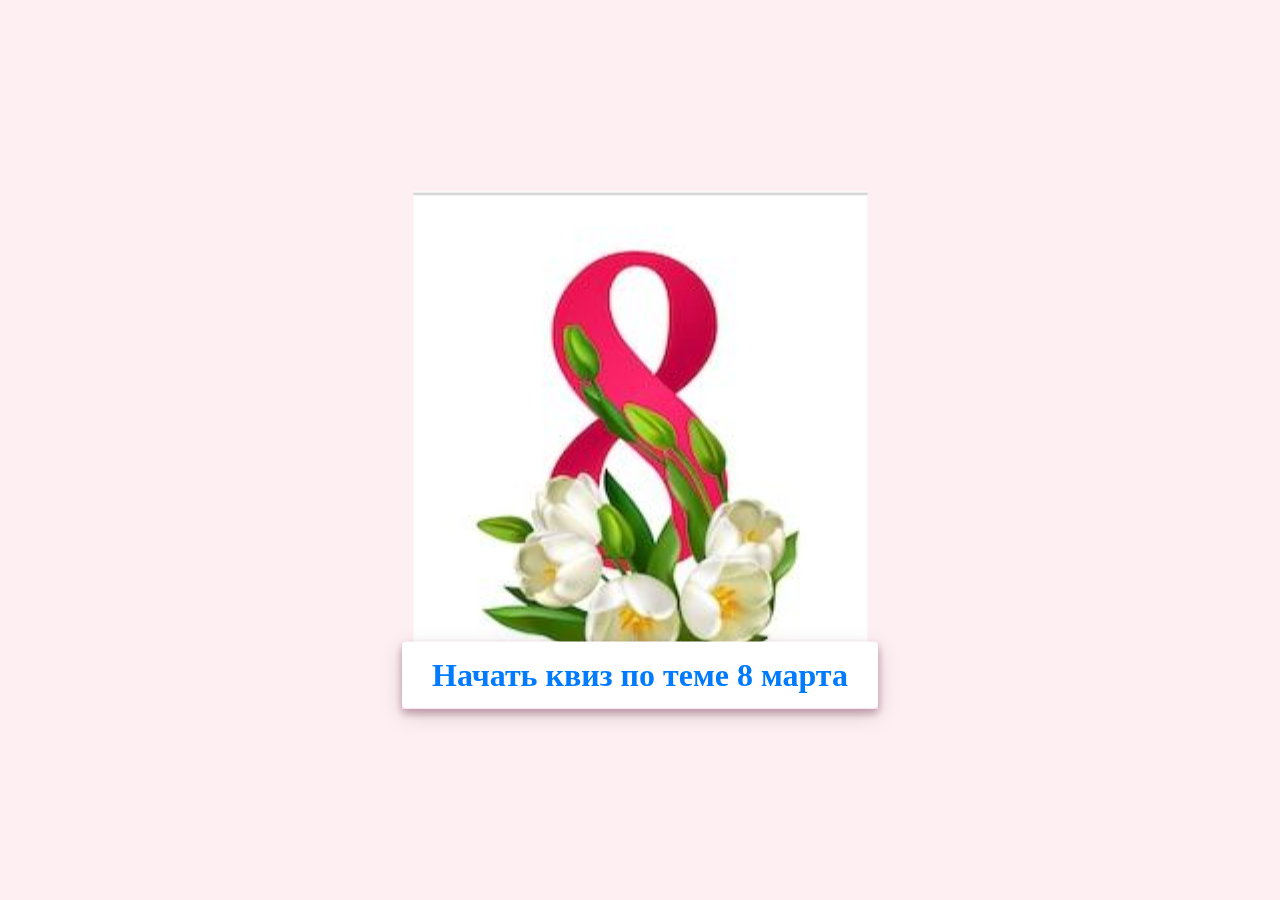
<file: index.html>
<!DOCTYPE html>
<html lang="ru">
<head>
	<meta charset="UTF-8">
	<meta name="viewport" content="width=device-width, initial-scale=1.0">
	<title>Document</title>
	<link rel="stylesheet" href="style.css">
	<script src="q.js" defer></script>
	<script src="main.js" defer></script>
</head>
<body>
<img src="1.PNG" alt="Поздравление с 8 Марта" class='enlarge'>
	<div class="start-btn">
		<button>Начать квиз по теме 8 марта</button>
	</div>

	<div class="info-box">
		<div class="info-title">
			<span>Правила теста</span>
		</div>
		<div class="info-list">
			<div class="info-item">1) Не расстраиваться при выборе неправильного ответа</div>
			<div class="info-item">2) Мы вас все равно любим)</div>
			<div class="info-item">3) У вас 20 секунд на каждый вопрос!!!</div>
			<div class="info-item"></div>
		</div>
		<div class="buttons">
			<button class="quit">Выход</button>
			<button class="start">Начать</button>
		</div>
	</div>

	<div class="quiz-box">
		<header>
			<div class="title">8 марта)</div>
			<div class="timer">
				<div class="timer-left">Времени осталось)</div>
				<div class="timer-sec">20</div>
			</div>
			<div class="timer-line"></div>
		</header>
		<section>
			<div class="que-text"></div>
			<div class="option-list"></div>
		</section>
		<footer>
			<div class="total-que"></div>
			<button class="next-btn">следующий вопросик)</button>
		</footer>
	</div>

	<div class="result-box">
		<!--<div class="icon"></div>-->
		<div class="complete-text">Ваш Результат</div>
		<div class='circular-progress'> <div class="score">2/3</div>
		</div>
		<div class="buttons">
			<button class="quit-res">Выход</button>
			<button class="restart">Повторить</button>
		</div>
	</div>
</body>
</html>
</file>
<file: style.css>
* {
	margin: 0;
	padding: 0;
	box-sizing: border-box;
}

.start-btn {
	z-index: 2!important;
}
.info-box,
.quiz-box,
.result-box {
	position: absolute;
	z-index: 1;
	top: 50%;
	left: 50%;
	transform: translate(-50%, -50%);
	box-shadow: 0 4px 8px 0 rgba(0,0,0, 0.2),
				0 6px 20px 0 rgba(0,0,0, 0.15);
}
/* Новый стиль для квиза с мягкими цветами и женственными элементами */
.start-btn{
	position: absolute;
	z-index: 1;
	top: 75%;
	left: 50%;
	transform: translate(-50%, -50%);
	box-shadow: 0 4px 8px 0 rgba(0,0,0, 0.2),
				0 6px 20px 0 rgba(0,0,0, 0.15);}
* {
    margin: 0;
    padding: 0;
    box-sizing: border-box;
    font-family: 'Georgia', serif;
}
.enlarge {
	margin-top:320px;
    transform: scale(2);
}

body {
    background-color: #fdeff2;
    color: #5a3e4f;
    text-align: center;
}

.welcome-page {
    display: flex;
    flex-direction: column;
    align-items: center;
    justify-content: center;
    height: 100vh;
    background-color: #fff0f6;
    padding: 20px;
    border-radius: 10px;
    box-shadow: 0 4px 10px rgba(0, 0, 0, 0.1);
}

.welcome-page h1 {
    color: #d63384;
    font-size: 36px;
}

.welcome-page p {
    font-size: 18px;
    margin-bottom: 20px;
}

.welcome-page img {
    max-width: 80%;
    height: auto;
    border-radius: 10px;
    margin-bottom: 20px;
}

.start-quiz {
    font-size: 20px;
    font-weight: bold;
    color: #fff;
    background-color: #e83e8c;
    padding: 15px 30px;
    border: none;
    border-radius: 25px;
    cursor: pointer;
    transition: 0.3s;
    margin-top: 20px;
}

.start-quiz:hover {
    background-color: #c71585;
}

.start-btn button {
    font-size: 28px;
    font-weight: bold;
    color: #d63384;
    padding: 15px 30px;
    border: none;
    border-radius: 25px;
    background-color: #fff0f6;
    cursor: pointer;
    box-shadow: 0 4px 8px rgba(214, 51, 132, 0.2);
    transition: 0.3s;
}

.start-btn button:hover {
    background-color: #f8d7da;
}

.info-box, .quiz-box, .result-box {
    background-color: #fff;
    border-radius: 15px;
    padding: 20px;
    box-shadow: 0 4px 10px rgba(0, 0, 0, 0.1);
    transition: 0.3s ease-in-out;
}

.info-title {
    font-size: 22px;
    font-weight: bold;
    color: #c71585;
}

.option-list .option {
    background-color: #ffe6f2;
    border: 1px solid #f4a7b9;
    border-radius: 10px;
    padding: 10px;
    cursor: pointer;
    transition: 0.3s;
}
.option-list .option:hover {
    background-color: #ffc2d1;
}

.result-box .complete-text {
    font-size: 24px;
    font-weight: bold;
    color: #d63384;
}

.result-box .score {
    font-size: 36px;
    font-weight: bold;
    color: #e83e8c;
}

.result-box .buttons button {
    background-color: #f4a7b9;
    border: none;
    padding: 10px 20px;
    border-radius: 20px;
    cursor: pointer;
    font-size: 16px;
    transition: 0.3s;
}
.result-box .buttons button:hover {
    background-color: #ffb6c1;
}

.start-btn button {
	font-size: 32px;
	font-weight: bold;
	color: #007bff;
	padding: 15px 30px;
	border: none;
	outline: none;
	border-radius: 5px;
	cursor: pointer;
	background-color: #fff;
}


.info-box {
	width: 570px;
	height:570px;
	background-color: #fff;
	border-radius: 5px;
	transform: translate(-50%,-50%) scale(0.9);
	opacity: 0;
	user-select: none;
	transition: 0.3s ease;
}

.info-title {
	height: 60px;
	width: 100%;
	border-bottom: 1px solid grey;
	display: flex;
	align-items: center;
	padding: 0 30px;
	border-radius: 5px 5px 0 0 ;
	font-size: 20px;
}

.info-list {
	padding: 15px 30px;
	height:300px;
}

.info-item {
	margin: 5px 0;
	font-size: 30px;
}

.info-box .buttons {
	height: 60px;
	display: flex;
	align-items: center;
	justify-content: start;
	border-top: 1px solid grey;
	padding: 0 30px;
}

.info-box .buttons button {
	margin: 0 5px;
	width: 100px;
	height: 40px;
	font-size: 16px;
	cursor: pointer;
	border: none;
	outline: none;
	border-radius: 5px;
}

.quiz-box {
	width: 550px;
	background-color: #fff;
	border-radius: 5px;
	transform: translate(-50%, -50%) scale(0.9);
	opacity: 0;
	pointer-events: none;
	transition: 0.3s ease;
}

.quiz-box header {
	position: relative;
	z-index: 2;
	height: 70px;
	padding: 0 30px;
	background-color: #fff;
	border-radius: 5px 5px 0 0;
	display: flex;
	align-items: center;
	justify-content: space-between;
	box-shadow: 0 3px 5px 1px rgba(0,0,0, 0.1);
}

.quiz-box .title {
	font-size: 30px;
	font-weight: bold;
}

.quiz-box .timer {
	color: #004085;
	background-color: #cce5ff;
	border: 1px solid #b8daff;
	height: 45px;
	padding: 0 8px;
	border-radius: 5px;
	display: flex;
	justify-content: space-between;
	align-items: center;
	width: 145px;
}

.quiz-box .timer-left {
	font-size: 17px;
	font-weight: bold;
	user-select: none;
}

.quiz-box .timer-sec {
	font-size: 18px;
	font-weight: bold;
	width: 45px;
	height: 30px;
	line-height: 30px;
	text-align: center;
	color: #fff;
	background-color: #343a40;
	border: 1px solid #343a40;
	user-select: none;
}

.quiz-box .timer-line {
	position: absolute;
	left: 0;
	bottom: 0;
	height: 3px;
	background-color: #007bff;
	transition: 0.2s linear;
}

.quiz-box section {
	padding: 25px 30px 20px 30px;
	background-color: #fff;
}

.quiz-box .que-text {
	font-size: 25px;
	font-weight: bold;
}

.quiz-box .option-list {
	padding: 20px 0;
	display: block;
}

.quiz-box .option-list .option {
	background-color: #f0f8ff;
	border: 1px solid #84c5fe;
	border-radius: 5px;
	padding: 8px 15px;
	margin-bottom: 15px;
	font-size: 17px;
	cursor: pointer;
	display: flex;
	align-items: center;
	justify-content: space-between;
	transition: 0.3s ease;
}

.quiz-box .option-list .option:hover {
	color: #004085;
	background-color: #cce5ff;
	border: 1px solid #b8daff;
}

.quiz-box .option-list .option.correct {
	color: #155724;
	background-color: #36F344;
	border: 1px solid #c3e6cb;
}

.quiz-box .option-list .option.incorrect {
	color: #721c24;
	background-color: #f8d7da;
	border: 1px solid #f5c6cb;
}

.quiz-box .option-list .option.disable {
	pointer-events: none;
}

.quiz-box .option-list .option .icon {
	height: 26px;
	width: 26px;
	border: 2px solid transparent;
	border-radius: 50%;
	text-align: center;
	font-size: 13px;
	pointer-events: none;
	line-height: 24;
	transition: 0.3s ease;
}

.option-list .option .icon.tick {
	color: #23903c;
	border-color: #23903c;
	background-color: #d4edda;
}

.option-list .option .icon.cross {
	color: #a42834;
	border-color: #a42834;
	background-color: #f8d7da;
}


.quiz-box footer {
	height: 60px;
	padding: 0 30px;
	display: flex;
	align-items: center;
	justify-content: space-between;
	border-top: 1px solid grey;
}

.quiz-box footer .total-que span{
	display: flex;
	user-select: none;
}

.quiz-box footer .next-btn {
	height: 40px;
	padding: 0 13px;
	background-color: #007bff;
	border-color: #007bff;
	color: #fff;
	outline: none;
	font-size: 18px;
	font-weight: bold;
	line-height: 10px;
	pointer-events: none;
	cursor: pointer;
	opacity: 0;
	transform: scale(0.9);
	transition: .3s ease;
}

.quiz-box footer .next-btn:hover {
	background-color: #0263ca;
}

.quiz-box footer .next-btn.show {
	opacity: 1;
	pointer-events: auto;
	transform: scale(1);
}

.result-box {
	width: 450px;
	background-color: #fff;
	display: flex;
	justify-content: center;
	align-items: center;
	padding: 25px 30px;
	flex-direction: column;
	border-radius: 5px;
	transform: translate(-50%, -50%) scale(0.9);
	pointer-events: none;
	opacity: 0;
	transition: 0.3s ease;
}

.result-box .icon {
	font-size: 100px;
	color: #007bff;
	margin-bottom: 10px;
}

.result-box .complete-text {
	font-size: 20px;
	font-weight: bold;
}

.result-box .score{
	font-size: 40px;
	font-weight:bold;
	color: #007bff;
	position:relative;
}

.result-box .score span {
	display: flex;
	margin: 10px 0;
	font-size: 18px;
	font-weight: bold;
}

.result-box .score span p {
	padding: 0 4px;
}

.result-box .buttons {
	display: flex;
	margin: 20px 0;
}

.result-box .buttons button {
	height: 45px;
	margin: 0 10px;
	padding: 0 20px;
	font-size: 18px;
	font-weight: bold;
	outline: none;
	border-radius: 5px;
	border: 1px solid #007bff;
	cursor: pointer;
	transition: 0.3s ease;
	background-color: #007bff;
	color: #fff;
}

.result-box .buttons button:hover {
	background-color: #0263ca;
}


.active-block {
	opacity: 1;
	z-index: 5;
	pointer-events: auto;
	transform: translate(-50%, -50%) scale(1);
}
.circular-progress{
	margin: 15px 0;
	width:250px;
	height:250px;
	display:flex;
	justify-content:center;
	align-items: center;
	position:relative;
	border-radius:50%;
	background: conic-gradient(#007bff 1deg, #ededed  0deg);
}
.circular-progress::before{
	content:'';
	width:210px;
	height:210px;
	border-radius:50%;
	background-color:#fff;
	position:absolute;
}
@media (max-width: 768px) {
    .start-btn {
        top: 85%;
    }
    
    .info-box, .quiz-box, .result-box {
        width: 90%;
        height: auto;
        padding: 15px;
    }

    .info-title {
        font-size: 18px;
    }

    .info-item {
        font-size: 16px;
    }

    .option-list .option {
        font-size: 14px;
        padding: 8px;
    }

    .quiz-box .title {
        font-size: 24px;
    }

    .quiz-box .timer {
        width: 120px;
        height: 40px;
    }

    .quiz-box .timer-sec {
        font-size: 16px;
        width: 40px;
        height: 25px;
        line-height: 25px;
    }

    .quiz-box .que-text {
        font-size: 20px;
    }

    .result-box .complete-text {
        font-size: 20px;
    }

    .result-box .score {
        font-size: 28px;
    }

    .result-box .buttons button {
        font-size: 14px;
        padding: 8px 16px;
    }

    .circular-progress {
        width: 180px;
        height: 180px;
    }
    
    .circular-progress::before {
        width: 150px;
        height: 150px;
    }
}
</file>
